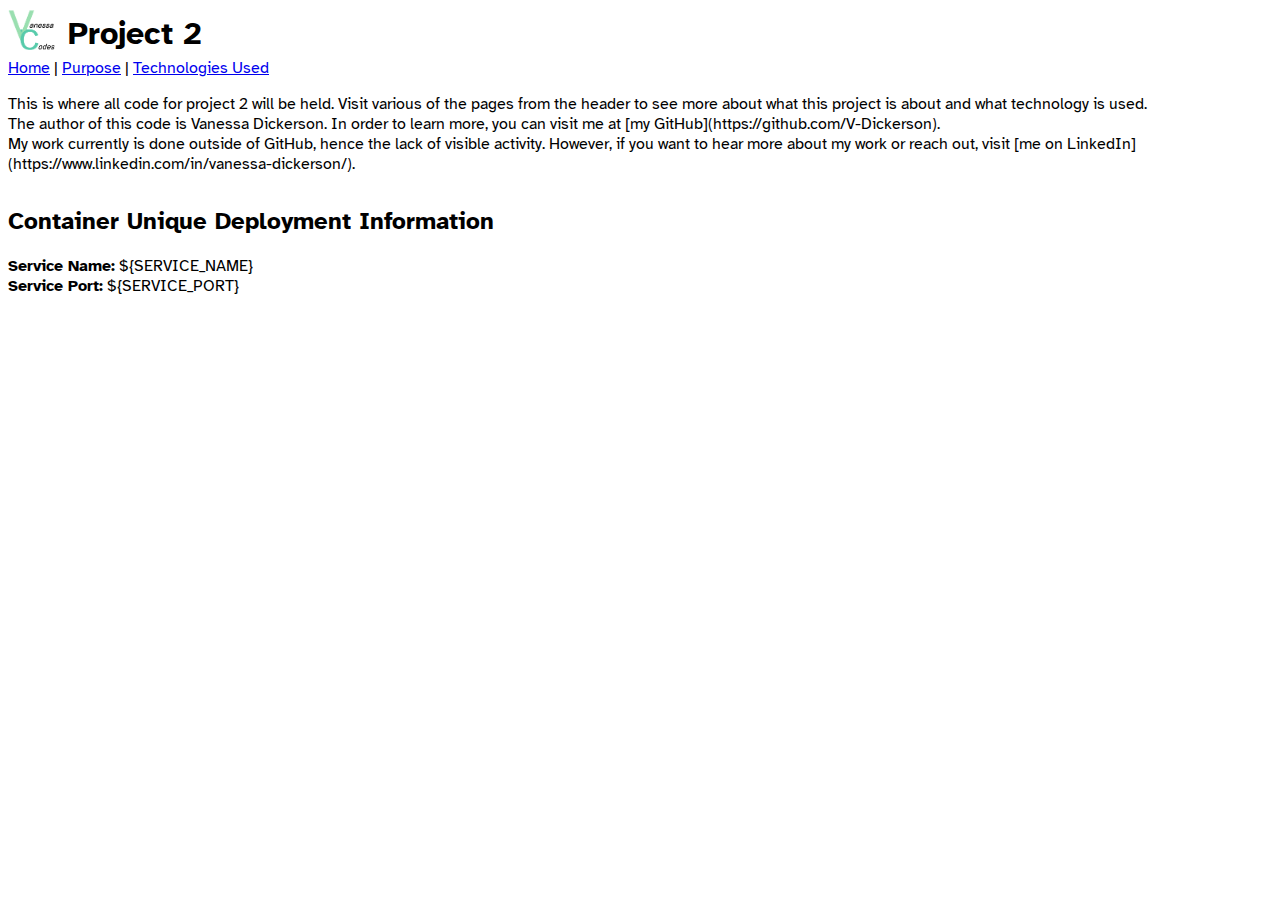
<file: index.html>
<!DOCTYPE html>
<html>
<head>
    <meta charset="UTF-8" />
    <title>Project 2</title>
    <link rel="icon" href="images/VanessaCodesLogo.png" type="image/png">
    <link rel="stylesheet" href="css/style.css">

    <!-- This comes from Google Fonts -->
    <!-- Source: https://fonts.google.com/selection/embed -->
    <link rel="preconnect" href="https://fonts.googleapis.com">
    <link rel="preconnect" href="https://fonts.gstatic.com" crossorigin>
    <link href="https://fonts.googleapis.com/css2?family=Atkinson+Hyperlegible:ital,wght@0,400;0,700;1,400;1,700&display=swap" rel="stylesheet">

    <script src="javascript/hosting_context.js" type="module"></script>

</head>
<body>
    <header>
        <div class="header-title">
            <img src="images/VanessaCodesLogo.png" alt="Vanessa Codes Logo" width="50" height="50">
            <h1>Project 2</h1>
        </div>

        <nav>
            <a href="index.html">Home</a> | 
            <a href="purpose.html">Purpose</a> | 
            <a href="technologies_used.html">Technologies Used</a>
        </nav>
    </header>
    <p>
        This is where all code for project 2 will be held. Visit various
        of the pages from the header to see more about what this project is about
        and what technology is used.

        <br>
        The author of this code is Vanessa Dickerson. In order to learn more,
        you can visit me at [my GitHub](https://github.com/V-Dickerson).
        <br>
        My work currently is done outside of GitHub, hence the lack of visible activity.
        However, if you want to hear more about my work or reach out, visit [me on LinkedIn](https://www.linkedin.com/in/vanessa-dickerson/).
        
    </p>
</body>
</html>
</file>
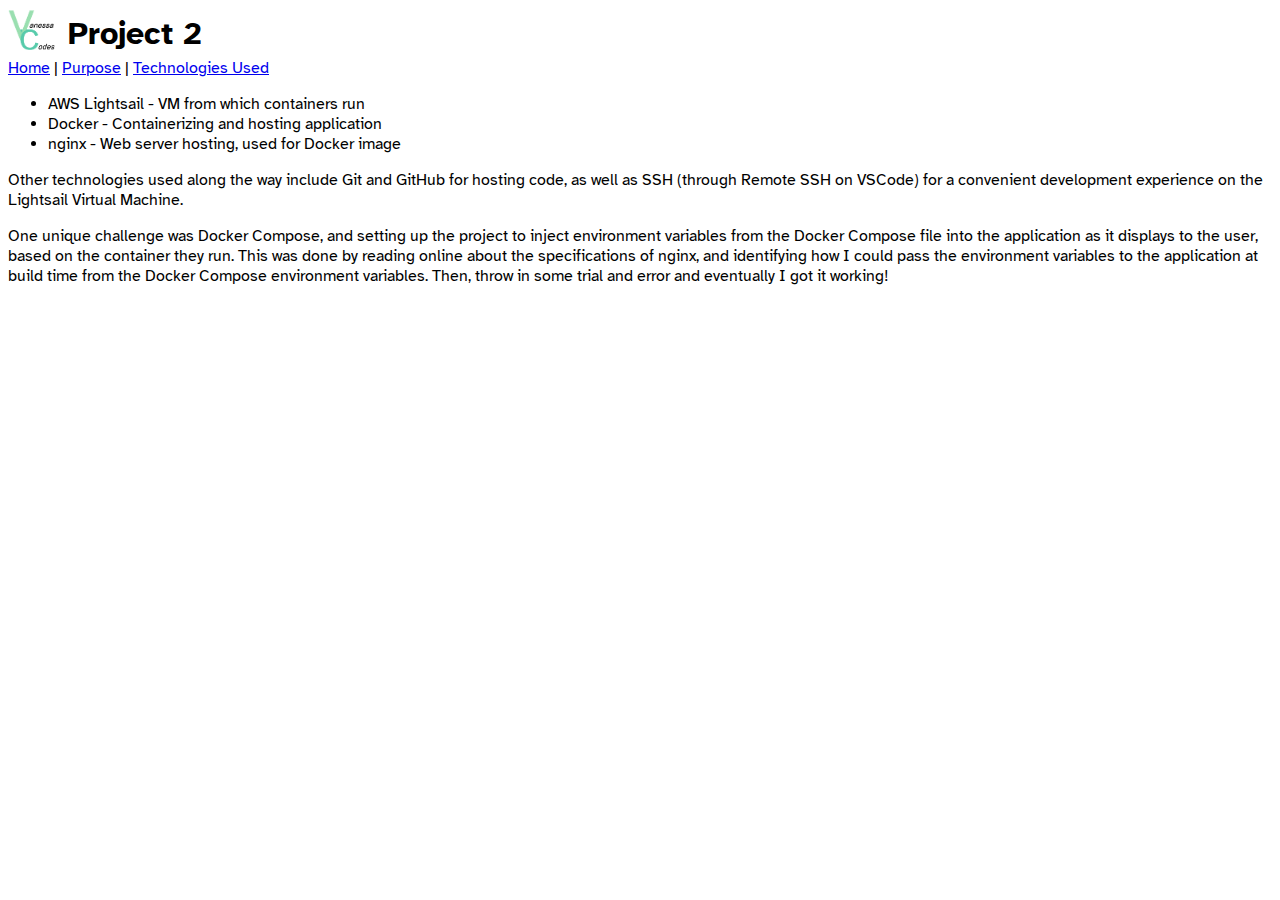
<file: technologies_used.html>
<!DOCTYPE html>
<html>
<head>
    <meta charset="UTF-8" />
    <title>Project 2</title>
    <link rel="icon" href="images/VanessaCodesLogo.png" type="image/png">
    <link rel="stylesheet" href="css/style.css">

    <!-- This comes from Google Fonts -->
    <!-- Source: https://fonts.google.com/selection/embed -->
    <link rel="preconnect" href="https://fonts.googleapis.com">
    <link rel="preconnect" href="https://fonts.gstatic.com" crossorigin>
    <link href="https://fonts.googleapis.com/css2?family=Atkinson+Hyperlegible:ital,wght@0,400;0,700;1,400;1,700&display=swap" rel="stylesheet">
</head>
<body>
    <header>
        <div class="header-title">
            <img src="images/VanessaCodesLogo.png" alt="Vanessa Codes Logo" width="50" height="50">
            <h1>Project 2</h1>
        </div>

        <nav>
            <a href="index.html">Home</a> | 
            <a href="purpose.html">Purpose</a> | 
            <a href="technologies_used.html">Technologies Used</a>
        </nav>
    </header>
    
    <ul>
        <li>AWS Lightsail - VM from which containers run</li>
        <li>Docker - Containerizing and hosting application</li>
        <li>nginx - Web server hosting, used for Docker image</li>
    </ul>
    <p>
        Other technologies used along the way include Git and GitHub for
        hosting code, as well as SSH (through Remote SSH on VSCode) for a convenient
        development experience on the Lightsail Virtual Machine.
    </p>
    <p>
        One unique challenge was Docker Compose, and setting up the project to inject
        environment variables from the Docker Compose file into the application as it
        displays to the user, based on the container they run.

        This was done by reading online about the specifications of nginx, and identifying
        how I could pass the environment variables to the application at build time from
        the Docker Compose environment variables. Then, throw in some trial and error
        and eventually I got it working!
    </p>
</body>
</html>
</file>
<file: css/style.css>
.atkinson-hyperlegible-regular {
  font-family: "Atkinson Hyperlegible", sans-serif;
  font-weight: 400;
  font-style: normal;
}

.atkinson-hyperlegible-bold {
  font-family: "Atkinson Hyperlegible", sans-serif;
  font-weight: 700;
  font-style: normal;
}

.atkinson-hyperlegible-regular-italic {
  font-family: "Atkinson Hyperlegible", sans-serif;
  font-weight: 400;
  font-style: italic;
}

.atkinson-hyperlegible-bold-italic {
  font-family: "Atkinson Hyperlegible", sans-serif;
  font-weight: 700;
  font-style: italic;
}

header h1 {
    margin: 0;
}

.header-title {
    display: flex;
    align-items: center;
    gap: 10px;
}

* {
    font-family: "Atkinson Hyperlegible"
}
</file>
